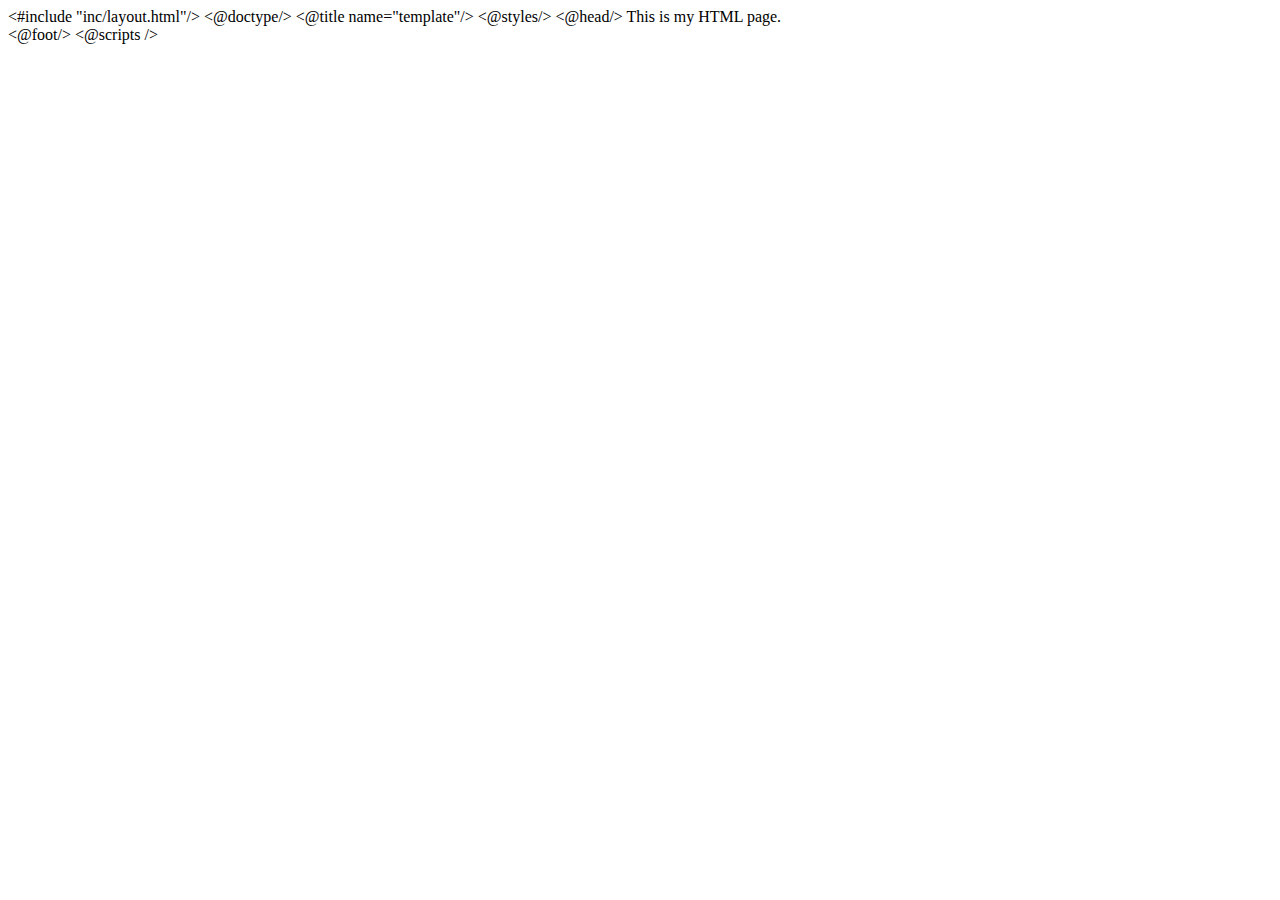
<file: WebRoot/WEB-INF/pages/inc/template.html>
<#include "inc/layout.html"/> 
<@doctype/>
<html>
<head>
<@title name="template"/>
<@styles/>
</head>

<body>
	<@head/>
	
	This is my HTML page.
	<br>
	
	<@foot/>
</body>
</html>
<@scripts />
</file>
